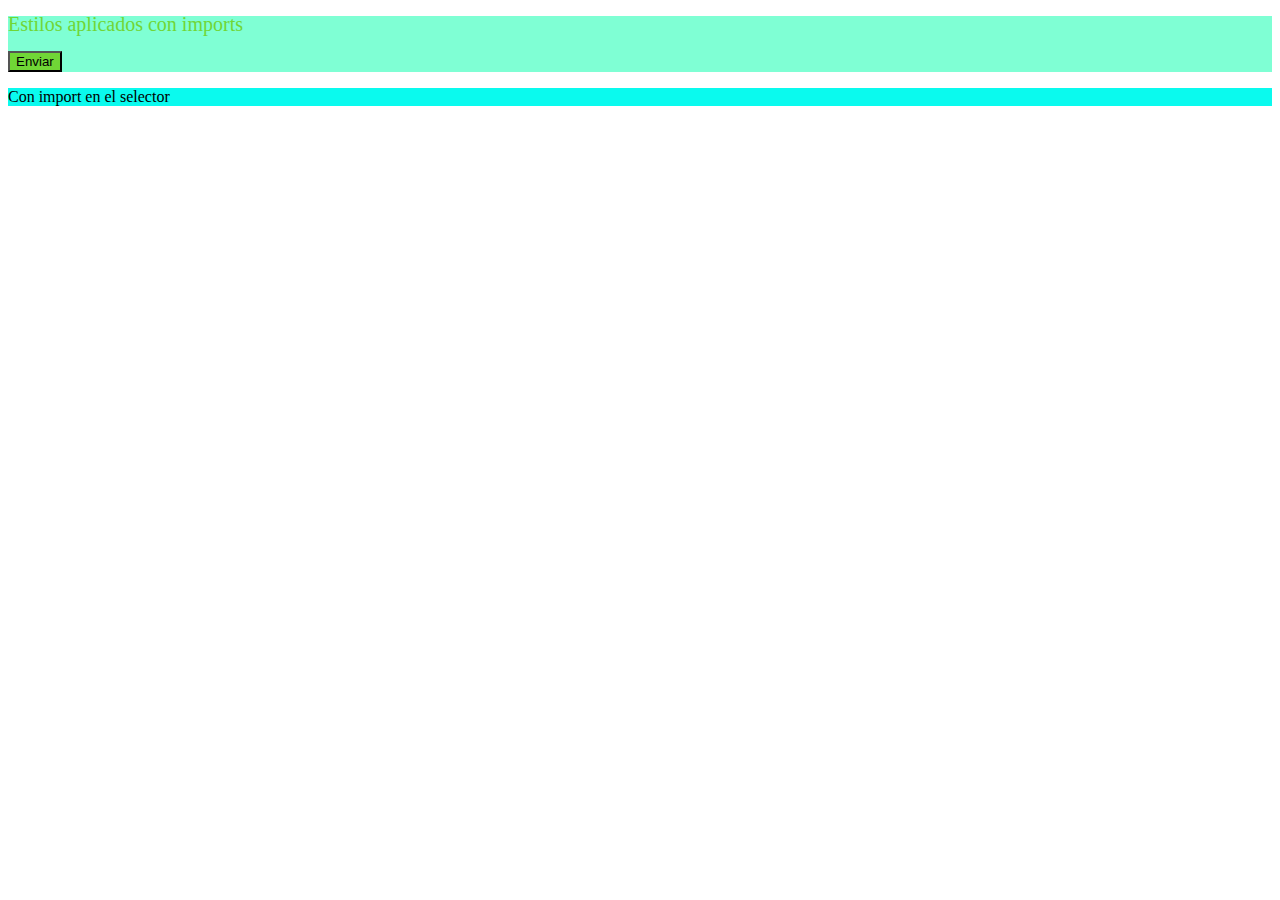
<file: Seccion1/index.html>
<!DOCTYPE html>
<html lang="en">
<head>
    <meta charset="UTF-8">
    <meta http-equiv="X-UA-Compatible" content="IE=edge">
    <meta name="viewport" content="width=device-width, initial-scale=1.0">
    <link rel="stylesheet" href="imports.css">
    <title>Document</title>
</head>
<body>
    <div>
        <p><span>Estilos aplicados con imports</span></p>
        <button>Enviar</button>
    </div>
    <div class="content-especifico">
        <p class="import-especifico">Con import en el selector</p>
    </div>
</body>
</html>
</file>
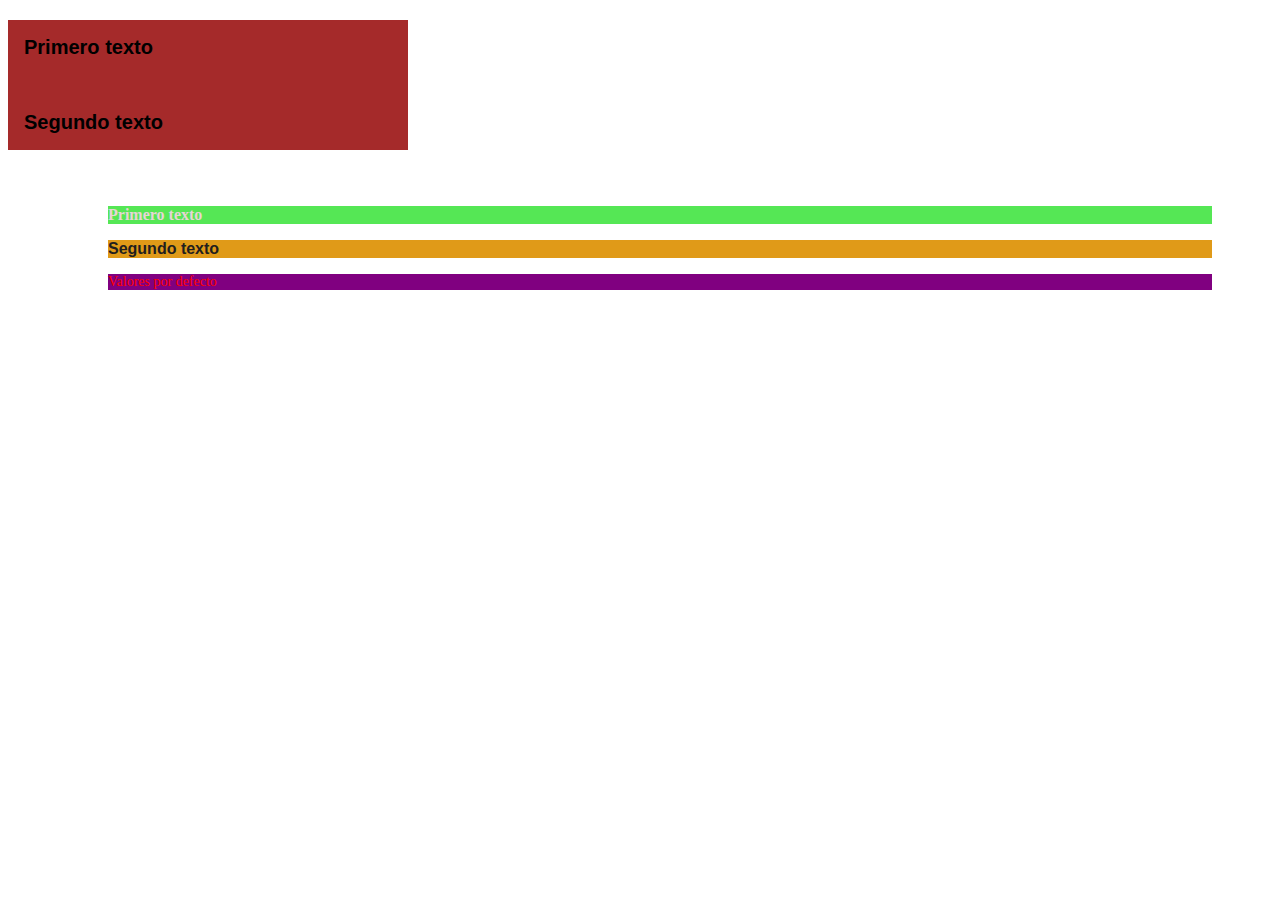
<file: Seccion3/mixin.html>
<!DOCTYPE html>
<html lang="en">
<head>
    <meta charset="UTF-8">
    <meta http-equiv="X-UA-Compatible" content="IE=edge">
    <link rel="stylesheet" href="mixin.css">
    <meta name="viewport" content="width=device-width, initial-scale=1.0">
    <title>Document</title>
</head>
<body>
    <!-- Mixins no parametricos -->
    <div class="content">
        <p class="text">Primero texto</p>
        <p class="text">Segundo texto</p>
    </div>
   <!-- Mixins parametricos -->
    <div class="parametrico">
        <p class="text-parametrico-1">Primero texto</p>
        <p class="text-parametrico-2">Segundo texto</p>
        <p class="por-defecto">Valores por defecto</p>
    </div>
</body>
</html>
</file>
<file: Seccion1/imports.css>
div {
  background-color: aquamarine;
}
div p span {
  color: #70d636;
  font-family: 'Roboto';
  font-size: 20px;
  line-height: 16px;
}
div button {
  background-color: #70d636;
}
.content-especifico .import-especifico {
  background-color: #0afaee;
}
.content-especifico .import-especifico div .import-especifico {
  position: relative;
}
</file>
<file: Seccion3/mixin.css>
/*----------------------------------Mixins no parametricos----------------------------------------------*/
.bloque-div {
  width: 400px;
  height: 400;
  background-color: brown;
}
.fuente-texto {
  font-size: 20px;
  font-weight: 600;
  font-family: Arial, Helvetica, sans-serif;
  padding: 16px;
}
.content {
  width: 400px;
  height: 400;
  background-color: brown;
}
.content .text {
  font-size: 20px;
  font-weight: 600;
  font-family: Arial, Helvetica, sans-serif;
  padding: 16px;
}
/*----------------------------------End Mixins no parametricos----------------------------------------------*/
/*----------------------------------Mixins Parametricos----------------------------------------------*/
.parametrico {
  padding: 20px 30px 40px 50px;
  margin: 20px 30px 40px 50px;
}
.text-parametrico-1 {
  font-family: 'Roboto';
  background-color: #55e755;
  color: #e6d5d5;
  font-weight: 800;
}
.text-parametrico-2 {
  font-family: 'Helvetica';
  background-color: #e09a18;
  color: #221e1e;
  font-weight: 600;
}
.por-defecto {
  color: red;
  font-size: 14px;
  background-color: purple;
}
/*------------------------------------------------------*/
.header {
  background-color: #4acf60;
  color: #4acf60;
  border: 1px solid #4acf60;
}
.fooder {
  background-color: #1d44c5;
  color: #1d44c5;
  border: 1px solid #1d44c5;
}
.home {
  background-color: #4acf60;
  color: #4acf60;
  border: 1px solid #4acf60;
}
.menu {
  background-color: #ce6f6f;
  color: #ce6f6f;
  border: 1px solid #ce6f6f;
}
/*-----------------------WHEN-------------------------------*/
/*---------------------Caso Particular mismo nombre de variables WHEN--------------------------------*/
.prueba {
  background-color: #c8ff00;
  text-align: center;
}
/*---------------------End Caso Particular mismo nombre de variables WHEN--------------------------------*/
/*---------------------Caso Particular distinto nombre de variables WHEN--------------------------------*/
.altura {
  text-align: center;
}
/*---------------------End Caso Particular distinto nombre de variables WHEN--------------------------------*/
/*-------------------------------------------Tipos de Condicionales-----------------------------------------------*/
.condicionales {
  background-color: #6fce77;
  background-color: #ce6f6f;
  display: block;
}
/*-------------------------------------------End tipos de Condicionales-----------------------------------------------*/
</file>
